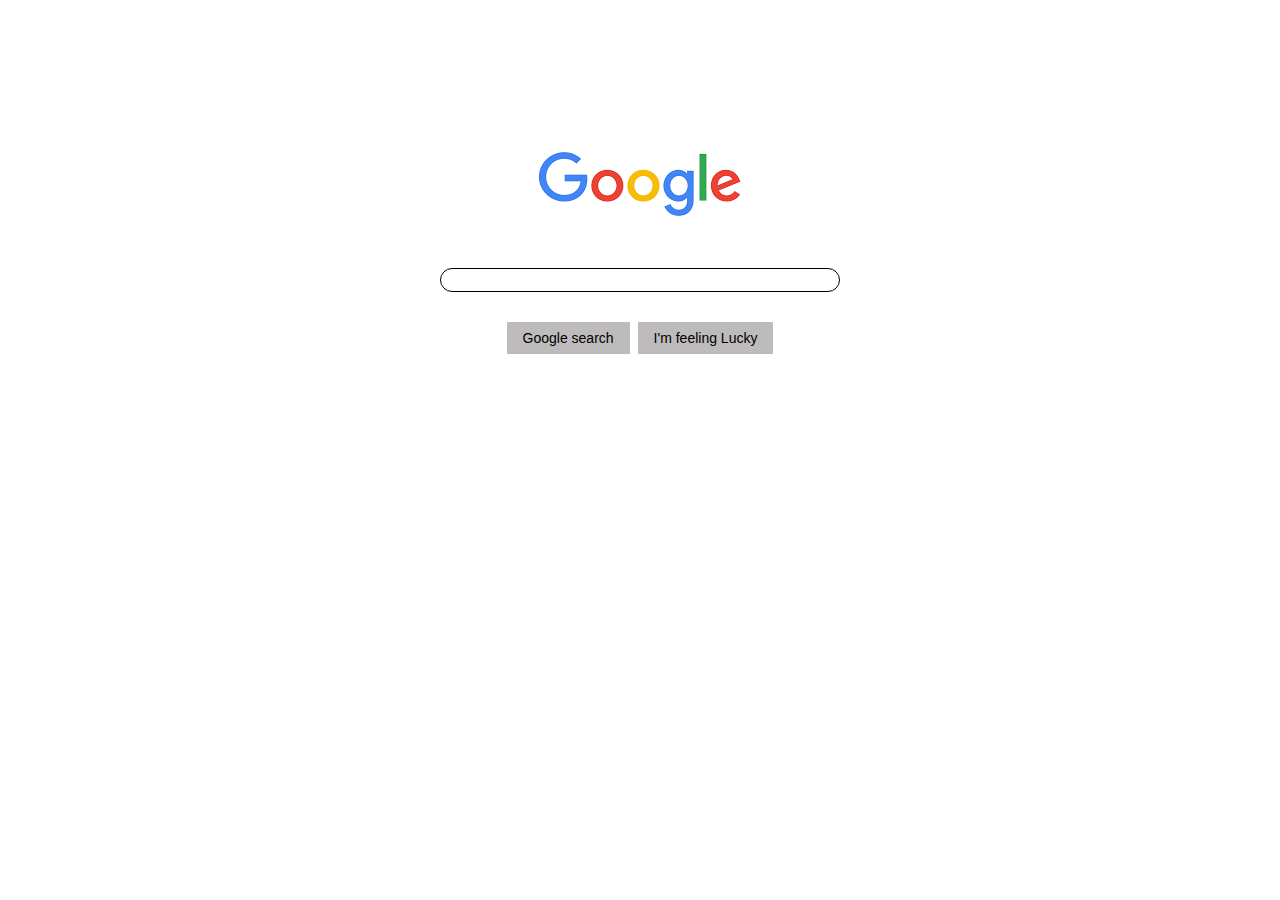
<file: index.html>
<html>
    <head>

    <link rel="stylesheet" href="/index.css"

    </head>
    <body>
        <div class="main">
        <img class="logo-img" src="/images/download (1).png">
        <input class="search-input" type="text">
        <div class="btn-wrapper"> 
           <button class="btn">Google search</button>
           <button class="btn">I'm feeling Lucky</button>
        </div>

    </div>
    </body>
</html>
</file>
<file: index.css>
.main {
    margin-top: 100px;
    text-align: center;
}

.logo-img {
    display: block;
    width: 300px;
    margin-bottom: 0px;
    margin-left: auto;
    margin-right: auto;
}


.search-input {
    display: block;
    width: 400px;
    margin-left: auto;
    margin-right: auto;
    height: 24px;
    padding-top: 10px;
    padding-bottom: 10px;
    padding-left: 30px;
    padding-right: 30px;
    border: 1px solid black;
    border-radius: 24px;
}

.btn-wrapper {
    display: flex;
    justify-content: center;
}

.btn {
    margin-left: 4px;
    margin-right: 4px;
    margin-top: 30px;
    background: rgb(189, 187, 187);
    border: none;
    padding-top: 8px;
    padding-bottom: 8px;
    padding-left: 16px;
    padding-right: 16px; 
    border: 4px;
    font-size: 14px;

}
</file>
